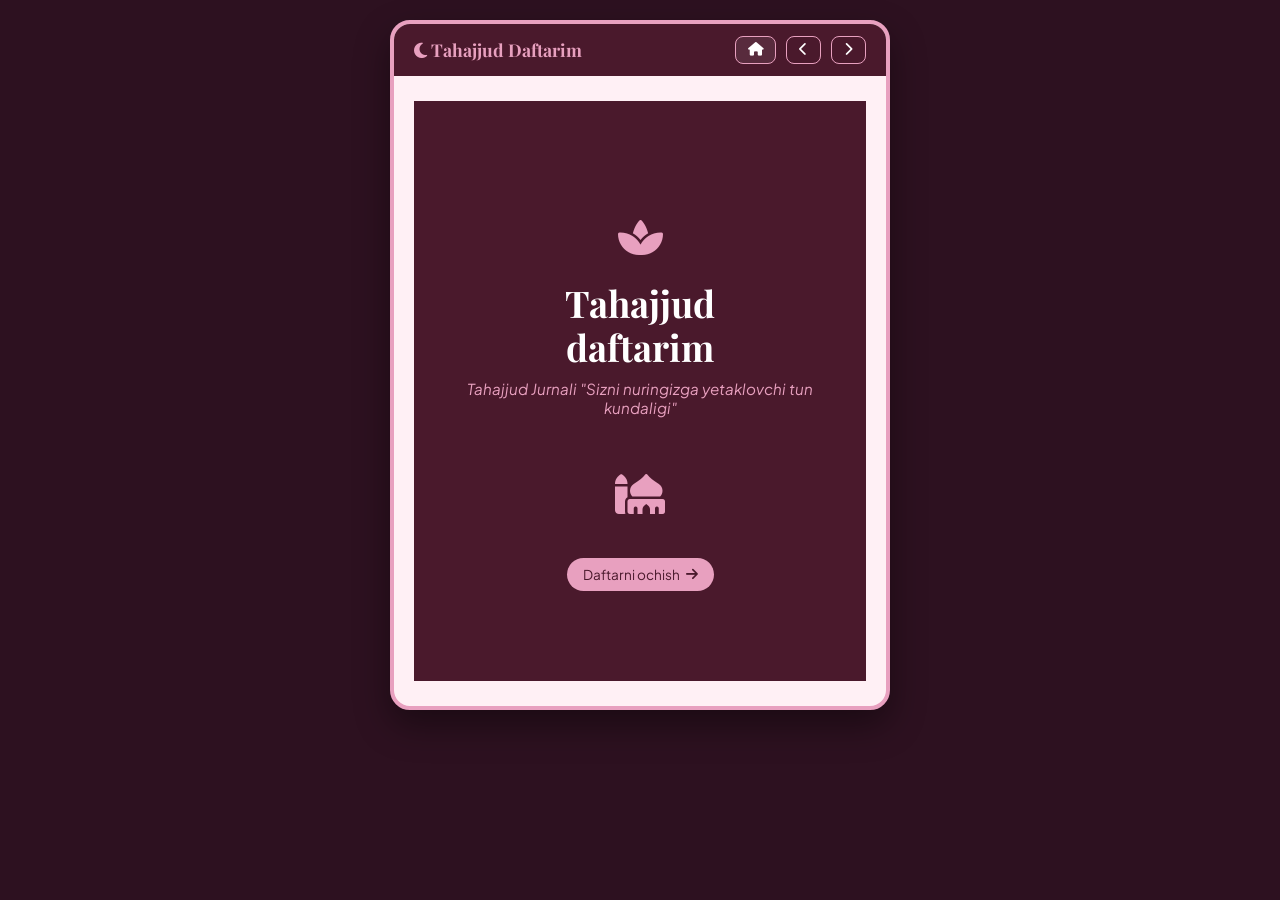
<file: Tahajudd_Daftarim.html>
<!DOCTYPE html>
<html lang="uz">
<head>
    <meta charset="UTF-8">
    <meta name="viewport" content="width=device-width, initial-scale=1.0">
    <title>Tahajjud Daftarim</title>
    <link href="https://fonts.googleapis.com/css2?family=Playfair+Display:ital,wght@0,400;0,600;0,700;1,400&family=Plus+Jakarta+Sans:wght@300;400;500;600&display=swap" rel="stylesheet">
    <link rel="stylesheet" href="https://cdnjs.cloudflare.com/ajax/libs/font-awesome/6.4.0/css/all.min.css">
    <style>
        :root {
            --bg-color: #2D1120;
            --card-bg: #FFF0F5;
            --accent-pink: #E8A0BF;
            --deep-purple: #4A192C;
            --text-main: #331422;
            --border-color: #C97A9E;
            --gold: #D4AF37;
        }

        * {
            box-sizing: border-box;
            margin: 0;
            padding: 0;
            font-family: 'Plus Jakarta Sans', sans-serif;
        }

        body {
            background-color: var(--bg-color);
            color: var(--text-main);
            min-height: 100vh;
            display: flex;
            flex-direction: column;
            align-items: center;
            padding: 20px 10px;
        }

        .container {
            width: 100%;
            max-width: 500px;
            background-color: var(--card-bg);
            border-radius: 20px;
            box-shadow: 0 15px 35px rgba(0,0,0,0.4);
            overflow: hidden;
            border: 4px solid var(--accent-pink);
            position: relative;
        }

        /* Navigatsiya */
        .nav-bar {
            display: flex;
            justify-content: space-between;
            align-items: center;
            background-color: var(--deep-purple);
            padding: 12px 20px;
            color: #fff;
        }

        .nav-bar h2 {
            font-family: 'Playfair Display', serif;
            font-size: 1.1rem;
            color: var(--accent-pink);
        }

        .nav-btns {
            display: flex;
            gap: 10px;
        }

        .nav-btn {
            background: transparent;
            border: 1px solid var(--accent-pink);
            color: #fff;
            padding: 6px 12px;
            border-radius: 8px;
            cursor: pointer;
            font-size: 0.85rem;
            transition: 0.3s;
            text-decoration: none;
            display: inline-flex;
            align-items: center;
            justify-content: center;
        }

        .nav-btn:hover {
            background: var(--accent-pink);
            color: var(--deep-purple);
        }

        .nav-btn.home-btn {
            background: rgba(255,255,255,0.08);
        }

        /* Sahifalar */
        .page {
            display: none;
            padding: 25px 20px;
            min-height: 580px;
            position: relative;
            animation: fadeIn 0.4s ease-in-out;
        }

        .page.active {
            display: block;
        }

        @keyframes fadeIn {
            from { opacity: 0; transform: translateY(10px); }
            to { opacity: 1; transform: translateY(0); }
        }

        /* Ramka bezaklari */
        .ornament-frame {
            border: 2px solid var(--border-color);
            padding: 18px;
            border-radius: 12px;
            height: 100%;
            position: relative;
            background: rgba(255, 255, 255, 0.4);
        }

        .corner-flower {
            position: absolute;
            color: var(--border-color);
            font-size: 1.2rem;
        }

        .top-left { top: 6px; left: 6px; }
        .top-right { top: 6px; right: 6px; }
        .bottom-left { bottom: 6px; left: 6px; }
        .bottom-right { bottom: 6px; right: 6px; }
        /* 1. Cover Page */
        .cover-page {
            background-color: var(--deep-purple);
            color: #fff;
            text-align: center;
            display: flex;
            flex-direction: column;
            justify-content: center;
            align-items: center;
            height: 580px;
            padding: 30px;
            position: relative;
        }

        .cover-title {
            font-family: 'Playfair Display', serif;
            font-size: 2.3rem;
            color: #fff;
            margin-bottom: 10px;
            line-height: 1.2;
        }

        .cover-subtitle {
            font-size: 0.95rem;
            color: var(--accent-pink);
            font-style: italic;
            margin-bottom: 30px;
        }

        .flower-icon {
            font-size: 2.5rem;
            color: var(--accent-pink);
            margin: 20px 0;
        }

        /* Sarlavhalar */
        .section-title {
            font-family: 'Playfair Display', serif;
            text-align: center;
            font-size: 1.4rem;
            color: var(--deep-purple);
            margin-bottom: 15px;
            border-bottom: 1px dashed var(--border-color);
            padding-bottom: 8px;
        }

        /* Input va Textarea */
        .form-group {
            margin-bottom: 15px;
        }

        .form-group label {
            display: block;
            font-size: 0.9rem;
            font-weight: 600;
            color: var(--deep-purple);
            margin-bottom: 5px;
        }

        .input-line {
            width: 100%;
            border: none;
            border-bottom: 2px solid var(--border-color);
            background: transparent;
            padding: 8px 5px;
            font-size: 0.95rem;
            color: var(--text-main);
            outline: none;
        }

        .input-line:focus {
            border-bottom-color: var(--deep-purple);
        }

        .lined-textarea {
            width: 100%;
            height: 250px;
            background: transparent;
            border: none;
            line-height: 28px;
            background-image: linear-gradient(transparent 27px, var(--border-color) 28px);
            background-size: 100% 28px;
            font-size: 0.95rem;
            color: var(--text-main);
            resize: none;
            outline: none;
            padding: 0 5px;
        }

        /* Checklist */
        .checklist {
            background: rgba(232, 160, 191, 0.2);
            padding: 12px;
            border-radius: 10px;
            margin-bottom: 15px;
        }

        .check-item {
            display: flex;
            align-items: center;
            gap: 10px;
            margin-bottom: 8px;
            font-size: 0.9rem;
            color: var(--deep-purple);
            cursor: pointer;
        }

        .check-item input[type="checkbox"] {
            accent-color: var(--deep-purple);
            width: 16px;
            height: 16px;
        }

        /* Matnlar va Ro'yxat */
        .text-content {
            font-size: 0.9rem;
            line-height: 1.6;
            color: var(--text-main);
            text-align: justify;
        }

        .text-content p {
            margin-bottom: 12px;
        }

        .gold-quote {
            background-color: rgba(212, 175, 55, 0.15);
            border-left: 3px solid var(--gold);
            padding: 10px;
            border-radius: 6px;
            font-style: italic;
            font-size: 0.85rem;
            margin: 10px 0;
            color: #554000;
        }

        .ol-list, .ul-list {
            padding-left: 18px;
            font-size: 0.88rem;
            line-height: 1.5;
        }

        .ol-list li, .ul-list li {
            margin-bottom: 8px;
        }

        /* Sahifalash pastki tugmalari */
        .page-footer {
            display: flex;
            justify-content: space-between;
            align-items: center;
            margin-top: 15px;
            padding-top: 10px;
            border-top: 1px solid var(--border-color);
        }
        .page-num {
            font-size: 0.8rem;
            color: var(--deep-purple);
            font-weight: bold;
        }

        .btn-action {
            background: var(--deep-purple);
            color: #fff;
            border: none;
            padding: 8px 16px;
            border-radius: 20px;
            cursor: pointer;
            font-size: 0.85rem;
            display: flex;
            align-items: center;
            gap: 6px;
        }

        .btn-action:hover {
            background: var(--text-main);
        }

        /* Illustration avatar */
        .illustration {
            text-align: center;
            margin-top: 10px;
            opacity: 0.85;
        }

        .illustration i {
            font-size: 3rem;
            color: var(--deep-purple);
        }
    </style>
</head>
<body>

<div class="container">
    <!-- Top Navigatsiya Bar -->
    <div class="nav-bar">
        <h2><i class="fa-solid fa-moon"></i> Tahajjud Daftarim</h2>
        <div class="nav-btns">
            <a href="index.html" class="nav-btn home-btn" title="Bosh sahifaga qaytish"><i class="fa-solid fa-house"></i></a>
            <button class="nav-btn" onclick="prevPage()"><i class="fa-solid fa-chevron-left"></i></button>
            <button class="nav-btn" onclick="nextPage()"><i class="fa-solid fa-chevron-right"></i></button>
        </div>
    </div>

    <!-- 1-SAHIFA: MUQOVA -->
    <div class="page active" id="page-1">
        <div class="cover-page">
            <div class="flower-icon"><i class="fa-solid fa-spa"></i></div>
            <h1 class="cover-title">Tahajjud<br>daftarim</h1>
            <p class="cover-subtitle">Tahajjud Jurnali "Sizni nuringizga yetaklovchi tun kundaligi"</p>
            <div class="flower-icon"><i class="fa-solid fa-mosque"></i></div>
            <button class="btn-action" style="margin-top:20px; background:var(--accent-pink); color:var(--deep-purple);" onclick="nextPage()">
                Daftarni ochish <i class="fa-solid fa-arrow-right"></i>
            </button>
        </div>
    </div>

    <!-- 2-SAHIFA: SHAXSIY MA'LUMOTLAR -->
    <div class="page" id="page-2">
        <div class="ornament-frame">
            <i class="fa-solid fa-clover corner-flower top-left"></i>
            <i class="fa-solid fa-clover corner-flower top-right"></i>
            <i class="fa-solid fa-clover corner-flower bottom-left"></i>
            <i class="fa-solid fa-clover corner-flower bottom-right"></i>

            <h3 class="section-title">Shaxsiy ma'lumotlar</h3>

            <div class="form-group" style="margin-top:25px;">
                <label>Ismim:</label>
                <input type="text" class="input-line" id="userName" placeholder="Ismingizni kiriting..." oninput="saveData()">
            </div>

            <div class="form-group">
                <label>Boshlangan sana:</label>
                <input type="text" class="input-line" id="startDate" placeholder="DD.MM.202_ yil" oninput="saveData()">
            </div>

            <div class="form-group">
                <label>Maqsadim va Niyatim:</label>
                <textarea class="lined-textarea" id="userGoal" style="height:160px;" placeholder="Tahajjud ibodatidan kutilayotgan niyatingiz va duolaringiz..." oninput="saveData()"></textarea>
            </div>

            <div class="illustration">
                <i class="fa-solid fa-person-praying"></i>
            </div>

            <div class="page-footer">
                <span class="page-num">1-bet</span>
                <button class="btn-action" onclick="nextPage()">Keyingisi <i class="fa-solid fa-chevron-right"></i></button>
            </div>
        </div>
    </div>

    <!-- 3-SAHIFA: TAHAJJUDNING FAZILATI -->
    <div class="page" id="page-3">
        <div class="ornament-frame">
            <i class="fa-solid fa-clover corner-flower top-left"></i>
            <i class="fa-solid fa-clover corner-flower top-right"></i>
            <i class="fa-solid fa-clover corner-flower bottom-left"></i>
            <i class="fa-solid fa-clover corner-flower bottom-right"></i>
            <h3 class="section-title">Tahajjudning fazilati</h3>

            <div class="text-content">
                <p><strong>Aziz birodarim!</strong> Tahajjud — bu bandaning Alloh bilan xoli qoladigan, dunyo shovqinidan uzoqlashib, qalb xotirjamligini topadigan vaqti.</p>
                <p>Bu vaqtda qilingan duolar o'q kabi nishonga aniq tegadi. Ushbu jurnal sizga tungi ibodatlarda bardovom bo'lishingizga yordamchi bo'lishi uchun yaratildi.</p>
                
                <div class="gold-quote">
                    "Tahajjud namozi — xufton namozidan so'ng, bir oz uxlab turib o'qiladigan namozdir. Eng afzal vaqti — tunning oxirgi uchdan bir qismi."
                </div>
            </div>

            <div class="illustration" style="margin-top:20px;">
                <i class="fa-solid fa-cloud-moon" style="font-size:2.5rem; color:var(--deep-purple);"></i>
            </div>

            <div class="page-footer">
                <span class="page-num">2-bet</span>
                <button class="btn-action" onclick="nextPage()">Keyingisi <i class="fa-solid fa-chevron-right"></i></button>
            </div>
        </div>
    </div>

    <!-- 4-SAHIFA: QANDAY SO'RASH KERAK & 5 TA OLTIN FOYDASI -->
    <div class="page" id="page-4">
        <div class="ornament-frame">
            <i class="fa-solid fa-clover corner-flower top-left"></i>
            <i class="fa-solid fa-clover corner-flower top-right"></i>
            <i class="fa-solid fa-clover corner-flower bottom-left"></i>
            <i class="fa-solid fa-clover corner-flower bottom-right"></i>

            <h3 class="section-title" style="font-size:1.1rem;">Tahajjudda qanday so'rash kerak?</h3>

            <ul class="ul-list" style="margin-bottom:15px;">
                <li><strong>Hamd bilan boshlang:</strong> (Alhamdulillah).</li>
                <li><strong>Salovot ayting:</strong> (Allohumma solli a'la...).</li>
                <li><strong>Gunohlaringizni e'tirof etib:</strong> tavba qiling.</li>
                <li>So'ngra qalbingizdagi barcha niyatlarni so'rang.</li>
                <li>Duoni yana salovot bilan yakunlang.</li>
            </ul>

            <h3 class="section-title" style="font-size:1.1rem; margin-top:10px;">Tahajjudning 5 ta oltin foydasi:</h3>

            <ol class="ol-list">
                <li><strong>Duolarning ijobati:</strong> Tunning oxirgi uchdan birida duolar qabul bo'ladi.</li>
                <li><strong>Qalb xotirjamligi:</strong> Ruhning dam olishi va sokinlik.</li>
                <li><strong>Yuzning nuri:</strong> Tungi ibodat yuzga nur va haybat beradi.</li>
                <li><strong>Gunohlardan poklanish:</strong> Kichik xatolar kechiriladi.</li>
                <li><strong>Sog'likka foydasi:</strong> Qon aylanishi va tetiklik.</li>
            </ol>

            <div class="page-footer">
                <span class="page-num">3-bet</span>
                <button class="btn-action" onclick="nextPage()">Keyingisi <i class="fa-solid fa-chevron-right"></i></button>
            </div>
        </div>
    </div>

    <!-- 5-SAHIFA: KUNDALIK DAFTAR VA CHECKLIST -->
    <div class="page" id="page-5">
        <div class="ornament-frame">
            <i class="fa-solid fa-clover corner-flower top-left"></i>
            <i class="fa-solid fa-clover corner-flower top-right"></i>
            <i class="fa-solid fa-clover corner-flower bottom-left"></i>
            <i class="fa-solid fa-clover corner-flower bottom-right"></i>

            <div style="display:flex; gap:10px; margin-bottom:10px;">
                <input type="text" class="input-line" id="noteDate" placeholder="Sana: //202_ yil" style="font-size:0.85rem;" oninput="saveData()">
                <input type="text" class="input-line" id="noteDay" placeholder="Kun: _______" style="font-size:0.85rem;" oninput="saveData()">
            </div>
            <div class="checklist">
                <div style="font-weight:600; font-size:0.85rem; color:var(--deep-purple); margin-bottom:5px;">
                    Kechki tayyorgarlik (Checklist):
                </div>
                <label class="check-item">
                    <input type="checkbox" id="check1" onchange="saveData()"> Tahorat bilan uxlash
                </label>
                <label class="check-item">
                    <input type="checkbox" id="check2" onchange="saveData()"> Uyg'onishga niyat qilish
                </label>
                <label class="check-item">
                    <input type="checkbox" id="check3" onchange="saveData()"> Signal (Budilnik) o'rnatish
                </label>
            </div>

            <h4 style="text-align:center; font-family:'Playfair Display', serif; color:var(--deep-purple); margin:10px 0;">🌙 TAHAJJUD DUOLARIM</h4>

            <textarea class="lined-textarea" id="nightDuaNotes" style="height:190px;" placeholder="Bugungi duolaringiz, qalbiy kechinmalaringiz hamda minnatdorchiliklaringizni yozing..." oninput="saveData()"></textarea>

            <div class="gold-quote" style="text-align:center; margin-top:8px; font-size:0.78rem;">
                "Alloh bir bandani sevsa, uni Tahajjudga uyg'otib qo'yadi." — Alhamdulillah!
            </div>

            <div class="page-footer">
                <span class="page-num">4-bet</span>
                <button class="btn-action" onclick="goToPage(1)"><i class="fa-solid fa-house"></i> Boshiga</button>
            </div>
        </div>
    </div>
</div>

<script>
    let currentPage = 1;
    const totalPages = 5;

    function showPage(page) {
        document.querySelectorAll('.page').forEach(p => p.classList.remove('active'));
        document.getElementById(`page-${page}`).classList.add('active');
        currentPage = page;
    }

    function nextPage() {
        if (currentPage < totalPages) {
            showPage(currentPage + 1);
        }
    }

    function prevPage() {
        if (currentPage > 1) {
            showPage(currentPage - 1);
        }
    }

    function goToPage(page) {
        showPage(page);
    }

    /* LocalStorage Avto-saqlash */
    function saveData() {
        const data = {
            userName: document.getElementById('userName').value,
            startDate: document.getElementById('startDate').value,
            userGoal: document.getElementById('userGoal').value,
            noteDate: document.getElementById('noteDate').value,
            noteDay: document.getElementById('noteDay').value,
            nightDuaNotes: document.getElementById('nightDuaNotes').value,
            check1: document.getElementById('check1').checked,
            check2: document.getElementById('check2').checked,
            check3: document.getElementById('check3').checked
        };
        localStorage.setItem('tahajjud_journal_data', JSON.stringify(data));
    }

    function loadData() {
        const saved = localStorage.getItem('tahajjud_journal_data');
        if (saved) {
            const data = JSON.parse(saved);
            document.getElementById('userName').value = data.userName || '';
            document.getElementById('startDate').value = data.startDate || '';
            document.getElementById('userGoal').value = data.userGoal || '';
            document.getElementById('noteDate').value = data.noteDate || '';
            document.getElementById('noteDay').value = data.noteDay || '';
            document.getElementById('nightDuaNotes').value = data.nightDuaNotes || '';
            document.getElementById('check1').checked = !!data.check1;
            document.getElementById('check2').checked = !!data.check2;
            document.getElementById('check3').checked = !!data.check3;
        }
    }

    window.onload = loadData;
</script>
</body>
</html>
</file>
